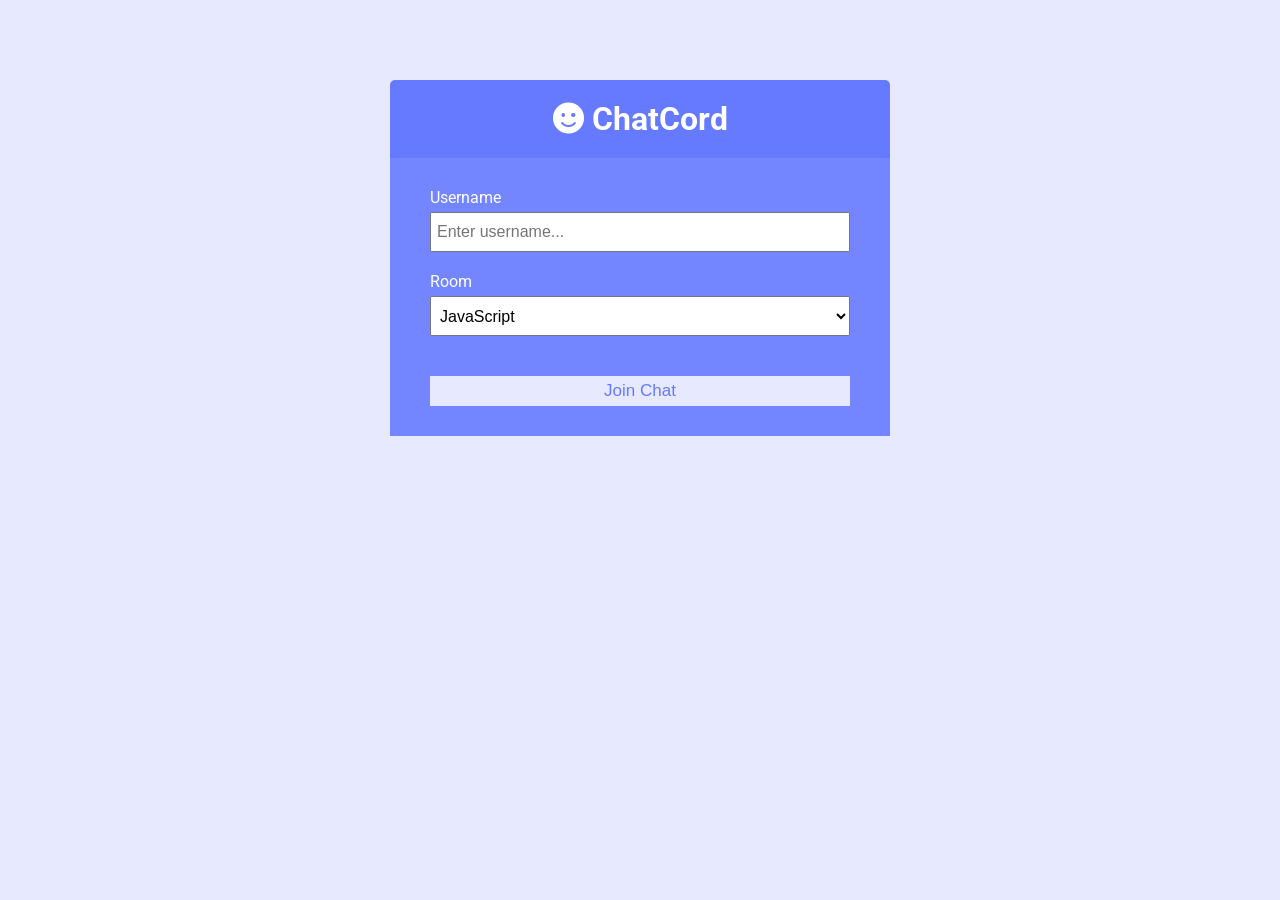
<file: _html_css/index.html>
<!DOCTYPE html>
<html lang="en">
	<head>
		<meta charset="UTF-8" />
		<meta name="viewport" content="width=device-width, initial-scale=1.0" />
		<meta http-equiv="X-UA-Compatible" content="ie=edge" />
		<link
			rel="stylesheet"
			href="https://cdnjs.cloudflare.com/ajax/libs/font-awesome/5.12.1/css/all.min.css"
			integrity="sha256-mmgLkCYLUQbXn0B1SRqzHar6dCnv9oZFPEC1g1cwlkk="
			crossorigin="anonymous"
		/>
		<link rel="stylesheet" href="css/style.css" />
		<title>ChatCord App</title>
	</head>
	<body>
		<div class="join-container">
			<header class="join-header">
				<h1><i class="fas fa-smile"></i> ChatCord</h1>
			</header>
			<main class="join-main">
				<form action="chat.html">
					<div class="form-control">
						<label for="username">Username</label>
						<input
							type="text"
							name="username"
							id="username"
							placeholder="Enter username..."
							required
						/>
					</div>
					<div class="form-control">
						<label for="room">Room</label>
						<select name="room" id="room">
							<option value="JavaScript">JavaScript</option>
							<option value="Python">Python</option>
							<option value="PHP">PHP</option>
							<option value="C#">C#</option>
							<option value="Ruby">Ruby</option>
							<option value="Java">Java</option>
						</select>
					</div>
					<button type="submit" class="btn">Join Chat</button>
				</form>
			</main>
		</div>
	</body>
</html>
</file>
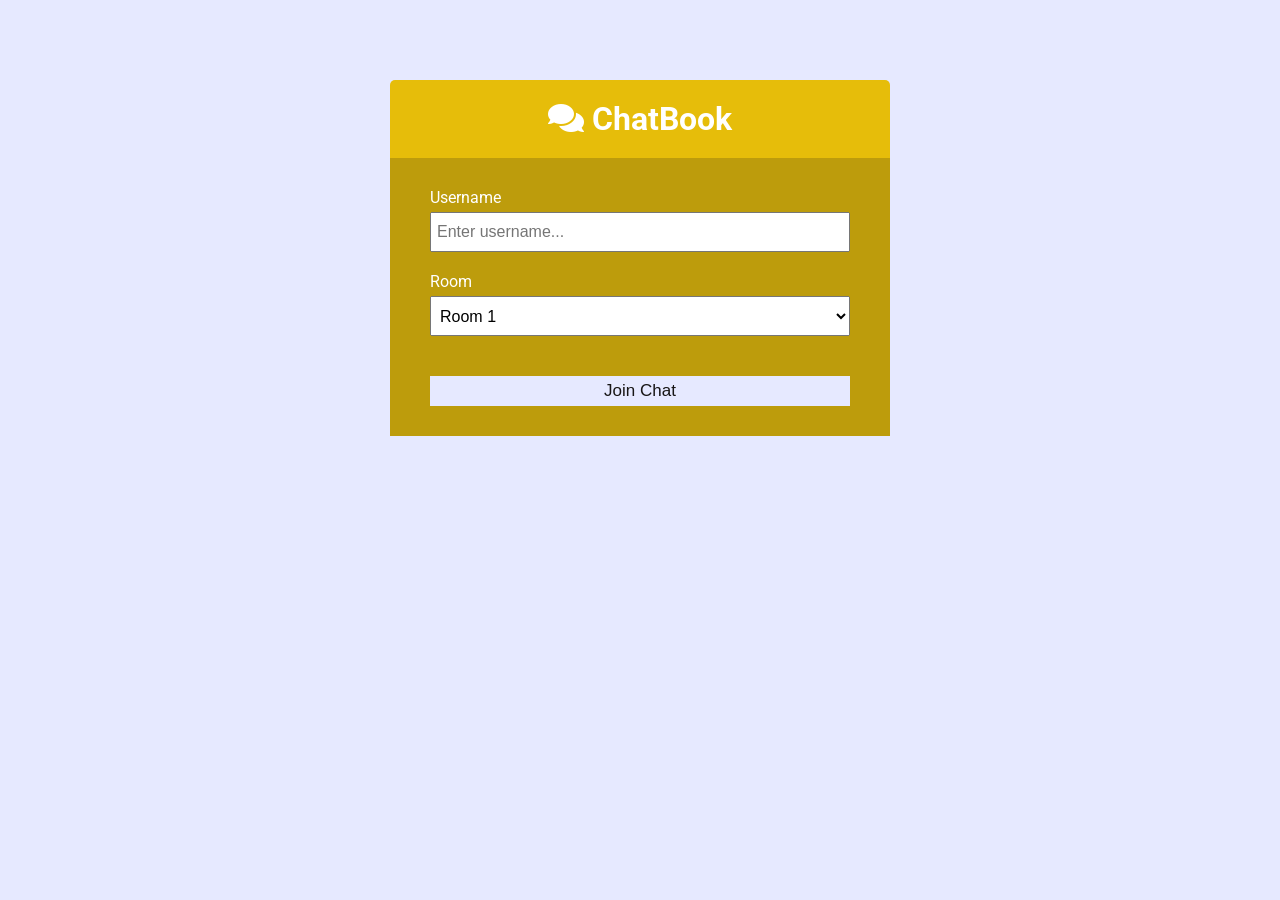
<file: public/index.html>
<!DOCTYPE html>
<html lang="en">
	<head>
		<meta charset="UTF-8" />
		<meta name="viewport" content="width=device-width, initial-scale=1.0" />
		<meta http-equiv="X-UA-Compatible" content="ie=edge" />
		<link
			rel="stylesheet"
			href="https://cdnjs.cloudflare.com/ajax/libs/font-awesome/5.12.1/css/all.min.css"
			integrity="sha256-mmgLkCYLUQbXn0B1SRqzHar6dCnv9oZFPEC1g1cwlkk="
			crossorigin="anonymous"
		/>
		<link rel="stylesheet" href="css/style.css" />
		<title>ChatBook</title>
	</head>
	<body>
		<div class="join-container">
			<header class="join-header">
				<h1><i class="fas fa-comments"></i> ChatBook</h1>
			</header>
			<main class="join-main">
				<form action="chat.html">
					<div class="form-control">
						<label for="username">Username</label>
						<input
							type="text"
							name="username"
							id="username"
							placeholder="Enter username..."
							required
						/>
					</div>
					<div class="form-control">
						<label for="room">Room</label>
						<select name="room" id="room">
							<option value="Room 1">Room 1</option>
							<option value="Room 2">Room 2</option>
							<option value="Room 3">Room 3</option>
							<option value="Room 4">Room 4</option>
						</select>
					</div>
					<button type="submit" class="btn">Join Chat</button>
				</form>
			</main>
		</div>
	</body>
</html>
</file>
<file: _html_css/css/style.css>
@import url('https://fonts.googleapis.com/css?family=Roboto&display=swap');

:root {
	--dark-color-a: #667aff;
	--dark-color-b: #7386ff;
	--light-color: #e6e9ff;
	--success-color: #5cb85c;
	--error-color: #d9534f;
}

* {
	box-sizing: border-box;
	margin: 0;
	padding: 0;
}

body {
	font-family: 'Roboto', sans-serif;
	font-size: 16px;
	background: var(--light-color);
	margin: 20px;
}

ul {
	list-style: none;
}

a {
	text-decoration: none;
}

.btn {
	cursor: pointer;
	padding: 5px 15px;
	background: var(--light-color);
	color: var(--dark-color-a);
	border: 0;
	font-size: 17px;
}

/* Chat Page */

.chat-container {
	max-width: 1100px;
	background: #fff;
	margin: 30px auto;
	overflow: hidden;
}

.chat-header {
	background: var(--dark-color-a);
	color: #fff;
	border-top-left-radius: 5px;
	border-top-right-radius: 5px;
	padding: 15px;
	display: flex;
	align-items: center;
	justify-content: space-between;
}

.chat-main {
	display: grid;
	grid-template-columns: 1fr 3fr;
}

.chat-sidebar {
	background: var(--dark-color-b);
	color: #fff;
	padding: 20px 20px 60px;
	overflow-y: scroll;
}

.chat-sidebar h2 {
	font-size: 20px;
	background: rgba(0, 0, 0, 0.1);
	padding: 10px;
	margin-bottom: 20px;
}

.chat-sidebar h3 {
	margin-bottom: 15px;
}

.chat-sidebar ul li {
	padding: 10px 0;
}

.chat-messages {
	padding: 30px;
	max-height: 500px;
	overflow-y: scroll;
}

.chat-messages .message {
	padding: 10px;
	margin-bottom: 15px;
	background-color: var(--light-color);
	border-radius: 5px;
}

.chat-messages .message .meta {
	font-size: 15px;
	font-weight: bold;
	color: var(--dark-color-b);
	opacity: 0.7;
	margin-bottom: 7px;
}

.chat-messages .message .meta span {
	color: #777;
}

.chat-form-container {
	padding: 20px 30px;
	background-color: var(--dark-color-a);
}

.chat-form-container form {
	display: flex;
}

.chat-form-container input[type='text'] {
	font-size: 16px;
	padding: 5px;
	height: 40px;
	flex: 1;
}

/* Join Page */
.join-container {
	max-width: 500px;
	margin: 80px auto;
	color: #fff;
}

.join-header {
	text-align: center;
	padding: 20px;
	background: var(--dark-color-a);
	border-top-left-radius: 5px;
	border-top-right-radius: 5px;
}

.join-main {
	padding: 30px 40px;
	background: var(--dark-color-b);
}

.join-main p {
	margin-bottom: 20px;
}

.join-main .form-control {
	margin-bottom: 20px;
}

.join-main label {
	display: block;
	margin-bottom: 5px;
}

.join-main input[type='text'] {
	font-size: 16px;
	padding: 5px;
	height: 40px;
	width: 100%;
}

.join-main select {
	font-size: 16px;
	padding: 5px;
	height: 40px;
	width: 100%;
}

.join-main .btn {
	margin-top: 20px;
	width: 100%;
}

@media (max-width: 700px) {
	.chat-main {
		display: block;
	}

	.chat-sidebar {
		display: none;
	}
}
</file>
<file: public/css/style.css>
@import url('https://fonts.googleapis.com/css?family=Roboto&display=swap');

:root {
	--dark-color-a: #e6bd0a;
	--dark-color-b: #bd9c0c;
	--light-color: #e6e9ff;
	--success-color: #5cb85c;
	--error-color: #d9534f;
}

* {
	box-sizing: border-box;
	margin: 0;
	padding: 0;
}

body {
	font-family: 'Roboto', sans-serif;
	font-size: 16px;
	background: var(--light-color);
	margin: 20px;
}

ul {
	list-style: none;
}

a {
	text-decoration: none;
}

.btn {
	cursor: pointer;
	padding: 5px 15px;
	background: var(--light-color);
	color: rgb(24, 22, 22);
	border: 0;
	font-size: 17px;
}

/* Chat Page */

.chat-container {
	max-width: 1100px;
	background: #fff;
	margin: 30px auto;
	overflow: hidden;
}

.chat-header {
	background: var(--dark-color-a);
	color: #fff;
	border-top-left-radius: 5px;
	border-top-right-radius: 5px;
	padding: 15px;
	display: flex;
	align-items: center;
	justify-content: space-between;
}

.chat-main {
	display: grid;
	grid-template-columns: 1fr 3fr;
}

.chat-sidebar {
	background: var(--dark-color-b);
	color: #fff;
	padding: 20px 20px 60px;
	overflow-y: scroll;
}

.chat-sidebar h2 {
	font-size: 20px;
	background: rgba(0, 0, 0, 0.1);
	padding: 10px;
	margin-bottom: 20px;
}

.chat-sidebar h3 {
	margin-bottom: 15px;
}

.chat-sidebar ul li {
	padding: 10px 0;
}

.chat-messages {
	padding: 30px;
	max-height: 500px;
	overflow-y: scroll;
}

.chat-messages .message {
	padding: 10px;
	margin-bottom: 15px;
	background-color: var(--light-color);
	border-radius: 5px;
	overflow-wrap: break-word;
}

.chat-messages .message .meta {
	font-size: 15px;
	font-weight: bold;
	color: var(--dark-color-b);
	opacity: 0.7;
	margin-bottom: 7px;
}

.chat-messages .message .meta span {
	color: #777;
}

.chat-form-container {
	padding: 20px 30px;
	background-color: var(--dark-color-a);
}

.chat-form-container form {
	display: flex;
}

.chat-form-container input[type='text'] {
	font-size: 16px;
	padding: 5px;
	height: 40px;
	flex: 1;
}

/* Join Page */
.join-container {
	max-width: 500px;
	margin: 80px auto;
	color: #fff;
}

.join-header {
	text-align: center;
	padding: 20px;
	background: var(--dark-color-a);
	border-top-left-radius: 5px;
	border-top-right-radius: 5px;
}

.join-main {
	padding: 30px 40px;
	background: var(--dark-color-b);
}

.join-main p {
	margin-bottom: 20px;
}

.join-main .form-control {
	margin-bottom: 20px;
}

.join-main label {
	display: block;
	margin-bottom: 5px;
}

.join-main input[type='text'] {
	font-size: 16px;
	padding: 5px;
	height: 40px;
	width: 100%;
}

.join-main select {
	font-size: 16px;
	padding: 5px;
	height: 40px;
	width: 100%;
}

.join-main .btn {
	margin-top: 20px;
	width: 100%;
}

@media (max-width: 700px) {
	.chat-main {
		display: block;
	}

	.chat-sidebar {
		display: none;
	}
}
</file>
